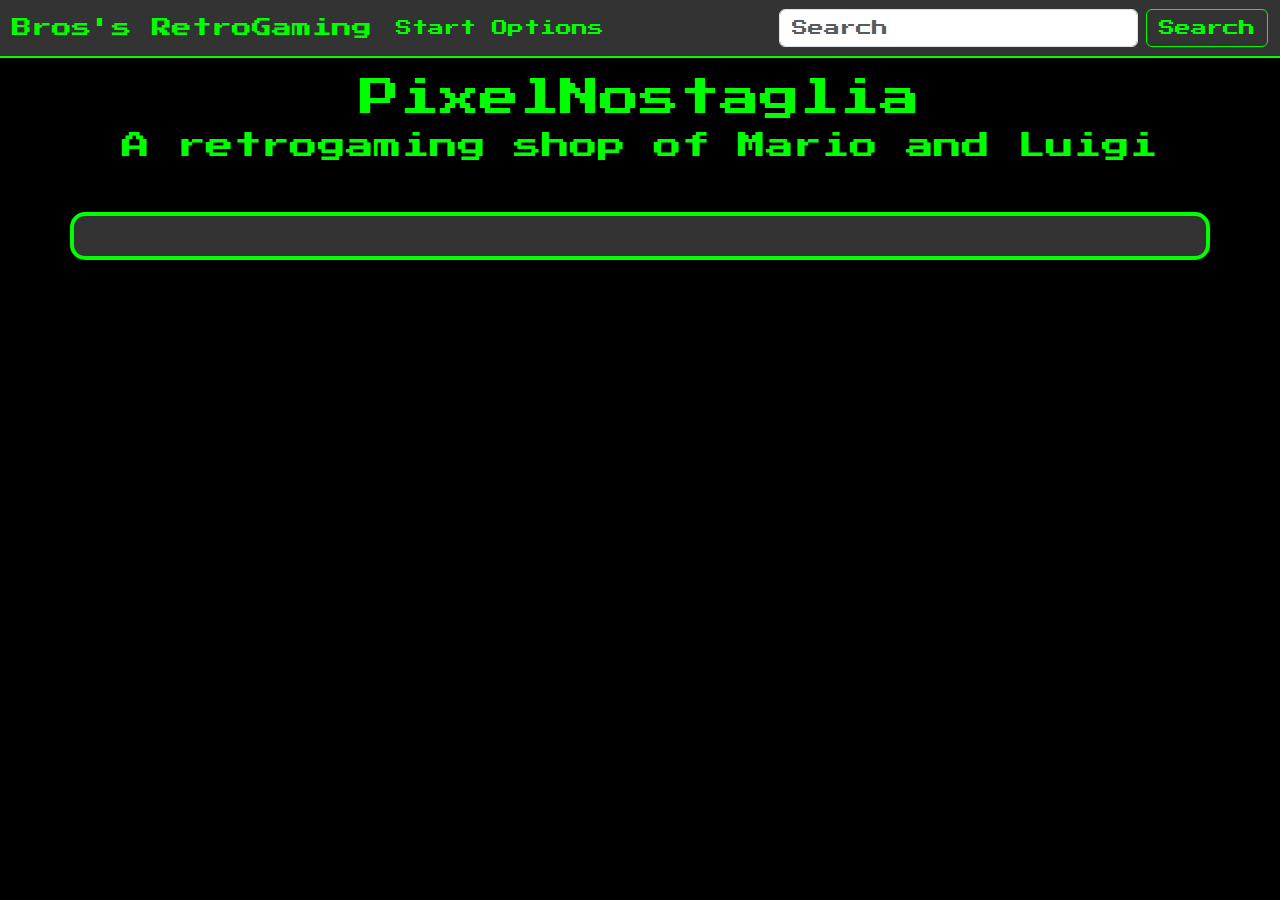
<file: index.html>
<!DOCTYPE html>
<html lang="en">
<head>
  <meta charset="utf-8" />
  <meta name="viewport" content="width=device-width, initial-scale=1" />
  <title>Retrò</title>
  <link href="https://cdn.jsdelivr.net/npm/bootstrap@5.3.3/dist/css/bootstrap.min.css" rel="stylesheet" />
  <link rel="stylesheet" href="https://fonts.googleapis.com/css2?family=Press+Start+2P&display=swap" />
  <style>
    body {
      background-color: #000000;
      font-family: 'Press Start 2P', cursive;
      color: #FFFFFF;
    }
    .navbar {
      background-color: #333333;
      border-bottom: 2px solid #00FF00;
    }
    .navbar-brand, .nav-link {
      color: #00FF00 !important;
    }
    .navbar-brand:hover, .nav-link:hover {
      color: #FFFF00 !important;
    }
    .container {
      background-color: #333333;
      border: 4px solid #00FF00;
      border-radius: 15px;
      padding: 20px;
    }
    .card {
      background-color: #333333;
      color: #00FF00;
      border: 2px solid #00FF00;
    }
    .card-img-top {
      border-bottom: 2px solid #00FF00;
    }
    .btn-primary {
      background-color: #00FF00;
      border: none;
    }
    .btn-primary:hover {
      background-color: #FFFF00;
      color: #000000;
      border: 2px solid #00FF00;
    }
    .btn-outline-light {
      color: #00FF00;
      border-color: #00FF00;
    }
    .btn-outline-light:hover {
      background-color: #00FF00;
      color: #000000;
    }
    h1, h3 {
      color: #00FF00;
    }
  </style>
</head>
<body>
  <header>
    <nav class="navbar navbar-expand-md">
      <div class="container-fluid">
        <a class="navbar-brand" href="#">Bros's RetroGaming</a>
        <button class="navbar-toggler" type="button" data-bs-toggle="collapse" data-bs-target="#navbarSupportedContent" aria-controls="navbarSupportedContent" aria-expanded="false" aria-label="Toggle navigation">
          <span class="navbar-toggler-icon"></span>
        </button>
        <div class="collapse navbar-collapse" id="navbarSupportedContent">
          <ul class="navbar-nav me-auto mb-2 mb-md-0">
            <li class="nav-item">
              <a class="nav-link active" aria-current="page" href="./index.html">Start</a>
            </li>
            <li class="nav-item">
              <a class="nav-link" href="./backoffice.html">Options</a>
            </li>
          </ul>
          <form class="d-flex" role="search">
            <input class="form-control me-2" type="search" placeholder="Search" aria-label="Search" />
            <button class="btn btn-outline-light" type="submit">Search</button>
          </form>
        </div>
      </div>
    </nav>
  </header>
  <main class="mt-3">
    <div class="text-center">
        <h1>PixelNostaglia</h1>
        <h3>A retrogaming shop of Mario and Luigi</h3>
      </div>
    <div class="container mt-5">
      <div id="games-list" class="row">
        <!-- I videogame verranno inseriti qui -->
      </div>
    </div>
  </main>
  
  <div class="modal fade" id="exampleModal" tabindex="-1" aria-labelledby="exampleModalLabel" aria-hidden="true">
    <div class="modal-dialog modal-lg">
      <div class="modal-content" id="myModal">
        <!-- Contenuto del modal viene aggiunto dinamicamente -->
      </div>
    </div>
  </div>

  <script src="https://cdn.jsdelivr.net/npm/bootstrap@5.3.3/dist/js/bootstrap.bundle.min.js"></script>
  <script src="/assets/js/script.js"></script>
</body>
</html>
</file>
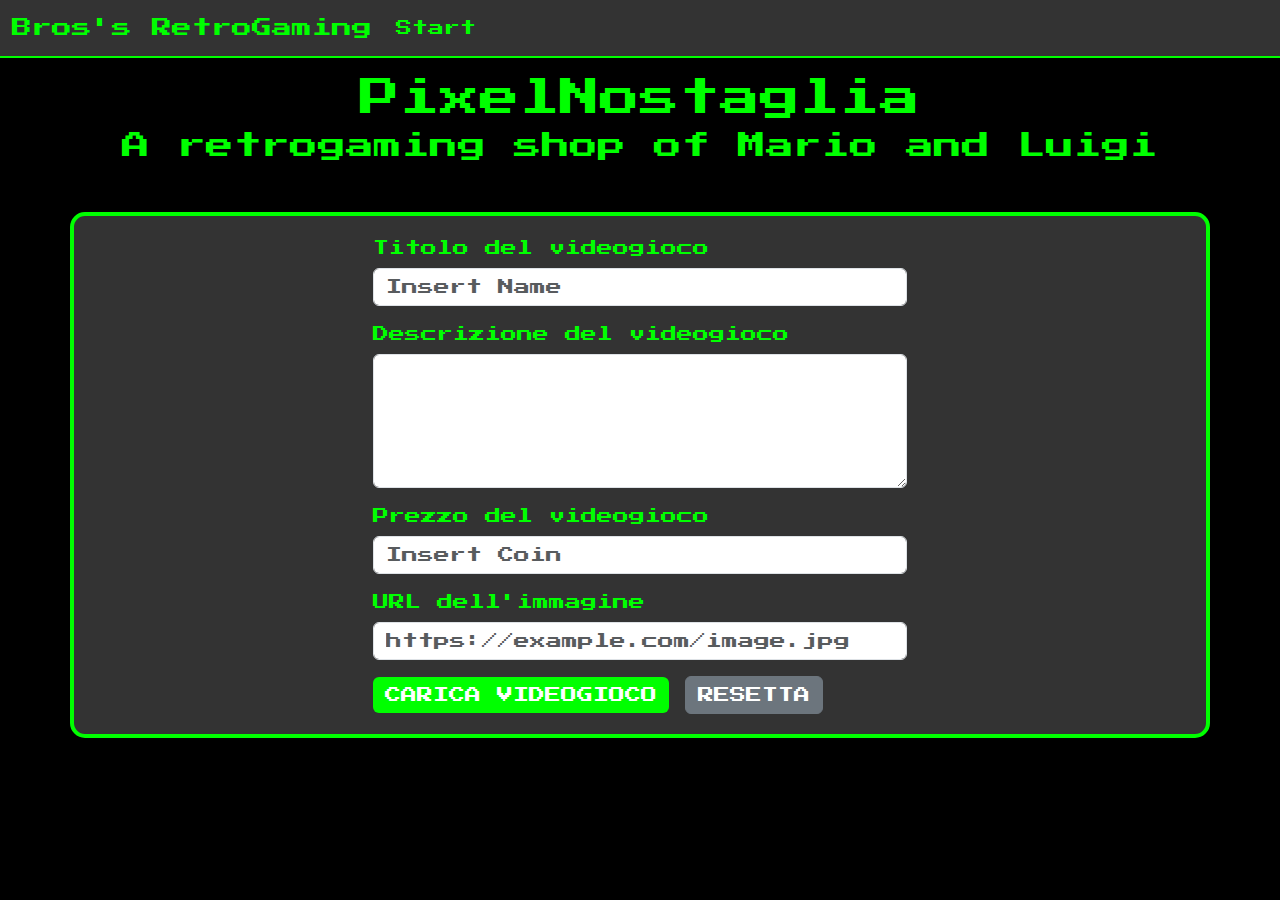
<file: backoffice.html>
<!DOCTYPE html>
<html lang="en">
<head>
  <meta charset="utf-8" />
  <meta name="viewport" content="width=device-width, initial-scale=1" />
  <title>Retrogaming - Backoffice</title>
  <link href="https://cdn.jsdelivr.net/npm/bootstrap@5.3.3/dist/css/bootstrap.min.css" rel="stylesheet" />
  <link rel="stylesheet" href="https://fonts.googleapis.com/css2?family=Press+Start+2P&display=swap" />
  <style>
    body {
      background-color: #000000;
      font-family: 'Press Start 2P', cursive;
      color: #FFFFFF;
    }
    .navbar {
      background-color: #333333;
      border-bottom: 2px solid #00FF00;
    }
    .navbar-brand, .nav-link {
      color: #00FF00 !important;
    }
    .navbar-brand:hover, .nav-link:hover {
      color: #FFFF00 !important;
    }
    .container {
      background-color: #333333;
      border: 4px solid #00FF00;
      border-radius: 15px;
      padding: 20px;
    }
    .form-label {
      color: #00FF00;
    }
    .btn-primary {
      background-color: #00FF00;
      border: none;
    }
    .btn-primary:hover {
      background-color: #FFFF00;
      color: #000000;
      border: 2px solid #00FF00;
    }
    .card {
      background-color: #333333;
      color: #00FF00;
      border: 2px solid #00FF00;
    }
    .card-img-top {
      border-bottom: 2px solid #00FF00;
    }
    h1, h3 {
      color: #00FF00;
    }
    .btn-outline-light {
      color: #00FF00;
      border-color: #00FF00;
    }
    .btn-outline-light:hover {
      background-color: #00FF00;
      color: #000000;
    }
  </style>
</head>
<body>
  <header>
    <nav class="navbar navbar-expand-md">
      <div class="container-fluid">
        <a class="navbar-brand" href="#">Bros's RetroGaming</a>
        <button class="navbar-toggler" type="button" data-bs-toggle="collapse" data-bs-target="#navbarSupportedContent" aria-controls="navbarSupportedContent" aria-expanded="false" aria-label="Toggle navigation">
          <span class="navbar-toggler-icon"></span>
        </button>
        <div class="collapse navbar-collapse" id="navbarSupportedContent">
          <ul class="navbar-nav me-auto mb-2 mb-md-0">
            <li class="nav-item">
              <a class="nav-link" aria-current="page" href="./index.html">Start</a>
            </li>
          </ul>
        </div>
      </div>
    </nav>
  </header>
  <main class="mt-3">
    <div class="text-center">
      <h1>PixelNostaglia</h1>
      <h3>A retrogaming shop of Mario and Luigi</h3>
    </div>
    <div class="container mt-5">
      <div class="row justify-content-center">
        <div class="col-12 col-md-8 col-lg-6">
          <form id="game-form">
            <div class="mb-3">
              <label for="title" class="form-label">Titolo del videogioco</label>
              <input type="text" class="form-control" id="title" placeholder="Insert Name" required />
            </div>
            <div class="mb-3">
              <label for="description" class="form-label">Descrizione del videogioco</label>
              <textarea class="form-control" id="description" rows="5" required></textarea>
            </div>
            <div class="mb-3">
              <label for="price" class="form-label">Prezzo del videogioco</label>
              <input type="number" class="form-control" id="price" placeholder="Insert Coin" required />
            </div>
            <div class="mb-3">
              <label for="imageUrl" class="form-label">URL dell'immagine</label>
              <input type="url" class="form-control" id="imageUrl" placeholder="https://example.com/image.jpg" required />
            </div>
            <button type="submit" id="save" class="btn btn-primary">CARICA VIDEOGIOCO</button>
            <button type="button" id="reset" class="btn btn-secondary">RESETTA</button>
          </form>
        </div>
      </div>
    </div>
  </main>
  <script src="https://cdn.jsdelivr.net/npm/bootstrap@5.3.3/dist/js/bootstrap.bundle.min.js"></script>
  <script src="/assets/js/backoffice.js"></script>
</body>
</html>
</file>
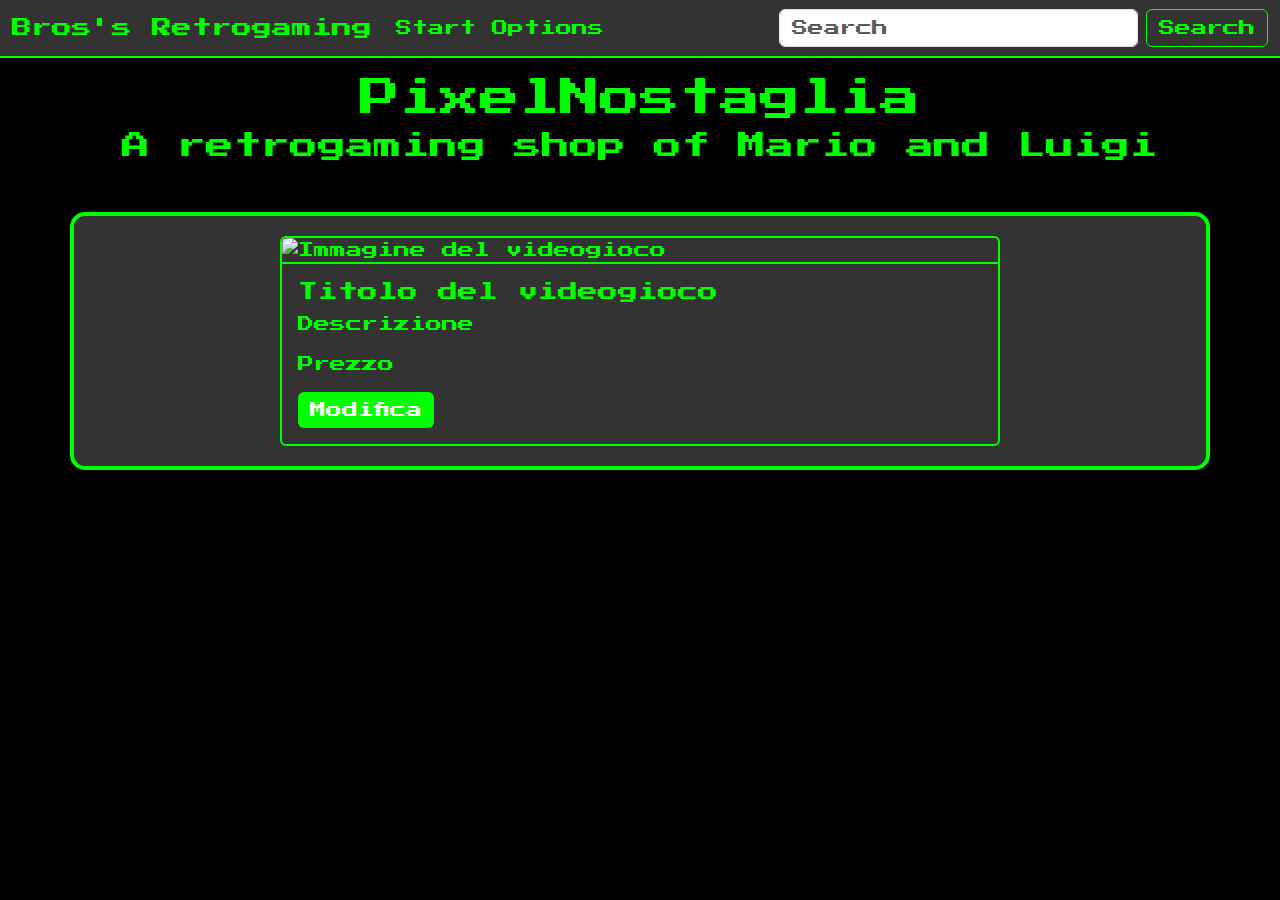
<file: details.html>
<!DOCTYPE html>
<html lang="en">
<head>
  <meta charset="utf-8" />
  <meta name="viewport" content="width=device-width, initial-scale=1" />
  <title>Game Details</title>
  <link href="https://cdn.jsdelivr.net/npm/bootstrap@5.3.3/dist/css/bootstrap.min.css" rel="stylesheet" />
  <link rel="stylesheet" href="https://fonts.googleapis.com/css2?family=Press+Start+2P&display=swap" />
  <style>
    body {
      background-color: #000000;
      font-family: 'Press Start 2P', cursive;
      color: #FFFFFF;
    }
    .navbar {
      background-color: #333333;
      border-bottom: 2px solid #00FF00;
    }
    .navbar-brand, .nav-link {
      color: #00FF00 !important;
    }
    .navbar-brand:hover, .nav-link:hover {
      color: #FFFF00 !important;
    }
    .container {
      background-color: #333333;
      border: 4px solid #00FF00;
      border-radius: 15px;
      padding: 20px;
    }
    .card {
      background-color: #333333;
      color: #00FF00;
      border: 2px solid #00FF00;
    }
    .card-img-top {
      border-bottom: 2px solid #00FF00;
    }
    .btn-primary {
      background-color: #00FF00;
      border: none;
    }
    .btn-primary:hover {
      background-color: #FFFF00;
      color: #000000;
      border: 2px solid #00FF00;
    }
    .btn-outline-light {
      color: #00FF00;
      border-color: #00FF00;
    }
    .btn-outline-light:hover {
      background-color: #00FF00;
      color: #000000;
    }
    h1, h3 {
      color: #00FF00;
    }
  </style>
</head>
<body>
  <header>
    <nav class="navbar navbar-expand-md">
      <div class="container-fluid">
        <a class="navbar-brand" href="#">Bros's Retrogaming</a>
        <button class="navbar-toggler" type="button" data-bs-toggle="collapse" data-bs-target="#navbarSupportedContent" aria-controls="navbarSupportedContent" aria-expanded="false" aria-label="Toggle navigation">
          <span class="navbar-toggler-icon"></span>
        </button>
        <div class="collapse navbar-collapse" id="navbarSupportedContent">
          <ul class="navbar-nav me-auto mb-2 mb-md-0">
            <li class="nav-item">
              <a class="nav-link" aria-current="page" href="./index.html">Start</a>
            </li>
            <li class="nav-item">
              <a class="nav-link" href="./backoffice.html">Options</a>
            </li>
          </ul>
          <form class="d-flex" role="search">
            <input class="form-control me-2" type="search" placeholder="Search" aria-label="Search" />
            <button class="btn btn-outline-light" type="submit">Search</button>
          </form>
        </div>
      </div>
    </nav>
  </header>
  <main class="mt-3">
    <div class="text-center">
      <h1>PixelNostaglia</h1>
      <h3>A retrogaming shop of Mario and Luigi</h3>
    </div>
    <div class="container mt-5">
      <div class="row justify-content-center">
        <div class="col-12 col-md-8">
          <div class="card">
            <img id="game-image" class="card-img-top" alt="Immagine del videogioco" />
            <div class="card-body">
              <h5 id="game-title" class="card-title">Titolo del videogioco</h5>
              <p id="game-description" class="card-text">Descrizione</p>
              <p id="game-price" class="card-text">Prezzo</p>
              <a href="#" id="edit-btn" class="btn btn-primary">Modifica</a>
            </div>
          </div>
        </div>
      </div>
    </div>
  </main>
  <script src="https://cdn.jsdelivr.net/npm/bootstrap@5.3.3/dist/js/bootstrap.bundle.min.js"></script>
  <script src="/assets/js/details.js"></script>
</body>
</html>
</file>
